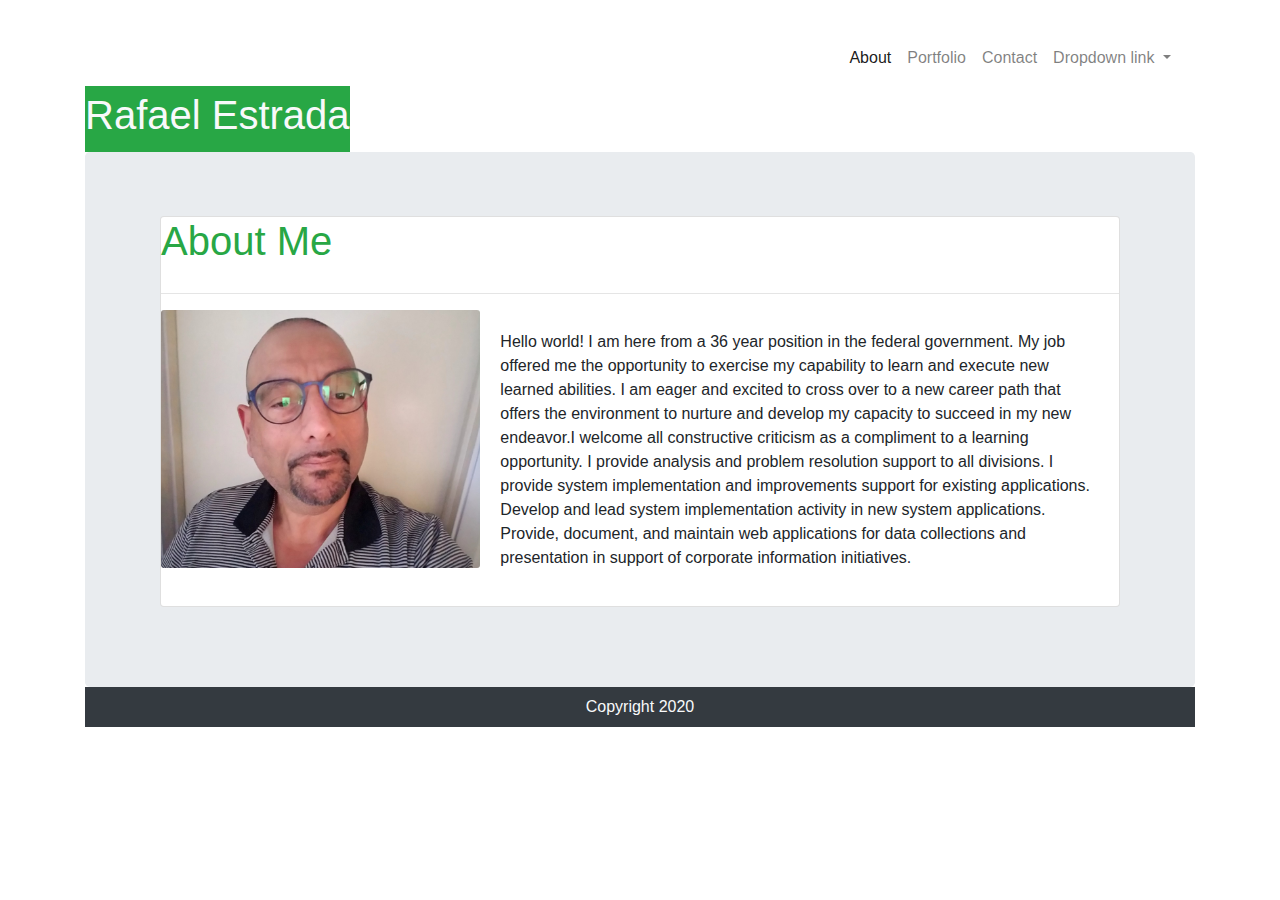
<file: index.html>
<!DOCTYPE html>
<html lang="en">
  <head>
    <!-- Required meta tags -->
    <meta charset="utf-8" />
    <meta
      name="viewport"
      content="width=device-width, initial-scale=1, shrink-to-fit=yes"
    />

    <!-- Bootstrap CSS -->
    <link
      rel="stylesheet"
      href="https://stackpath.bootstrapcdn.com/bootstrap/4.4.1/css/bootstrap.min.css"
      integrity="sha384-Vkoo8x4CGsO3+Hhxv8T/Q5PaXtkKtu6ug5TOeNV6gBiFeWPGFN9MuhOf23Q9Ifjh"
      crossorigin="anonymous"
    />
    <title>MyPortfolio</title>
  </head>
  <body>
    <div class="container" style="margin-top:30px">
      <nav class="navbar navbar-expand-lg navbar-light bg-transparent">
        <div class="collapse navbar-collapse" id="navbarNavDropdown">
          <button
            class="navbar-toggler"
            type="button"
            data-toggle="collapse"
            data-target="#navbarNavDropdown"
            aria-controls="navbarNavDropdown"
            aria-expanded="false"
            aria-label="Toggle navigation"
          >
            <span class="navbar-toggler-icon"></span>
          </button>
          <ul class="navbar-nav ml-auto ">
            <li class="nav-item active">
              <a class="nav-link" href="index.html"
                >About <span class="sr-only">(current)</span></a
              >
            </li>
            <li class="nav-item">
              <a class="nav-link" href="portfolio.html">Portfolio</a>
            </li>
            <li class="nav-item">
              <a class="nav-link" href="contact.html">Contact</a>
            </li>
            <li class="nav-item dropdown">
              <a
                class="nav-link dropdown-toggle"
                href="#"
                id="navbarDropdownMenuLink"
                role="button"
                data-toggle="dropdown"
                aria-haspopup="true"
                aria-expanded="false"
              >
                Dropdown link
              </a>
              <div
                class="dropdown-menu"
                aria-labelledby="navbarDropdownMenuLink"
              >
                <a class="dropdown-item" href="index.html">About</a>
                <a class="dropdown-item" href="portfolio.html">Portfolio</a>

                <a class="dropdown-item" href="contact.html">Contact</a>
              </div>
            </li>
          </ul>
        </div>
      </nav>
      <a class="navbar-brand bg-success text-light" href="#"
        ><h1>Rafael Estrada</h1></a
      >
      <div class="jumbotron mb-0 ">
        <div class="card mb-3 mx-auto " style="max-width: 960px;">
          <h1 class="card-title text-success">About Me</h1>
          <hr class="divider" />
          <div class="row no-gutters">
            <div class="col-md-4 ">
              <img src="assets\meglasses.jpg" class="card-img" alt="glasses" />
            </div>
            <div class="col-md-8 ">
              <div class="card-body">
                <p class="card-text">
                  Hello world! I am here from a 36 year position in the federal
                  government. My job offered me the opportunity to exercise my
                  capability to learn and execute new learned abilities. I am
                  eager and excited to cross over to a new career path that
                  offers the environment to nurture and develop my capacity to
                  succeed in my new endeavor.I welcome all constructive
                  criticism as a compliment to a learning opportunity. I provide
                  analysis and problem resolution support to all divisions. I
                  provide system implementation and improvements support for
                  existing applications. Develop and lead system implementation
                  activity in new system applications. Provide, document, and
                  maintain web applications for data collections and
                  presentation in support of corporate information initiatives.
                </p>
                <p class="card-text"><small class="text-muted"></small></p>
              </div>
            </div>
          </div>
        </div>
      </div>
    </div>
    <div class="container ">
      <div class="footer"></div>
      <div class="navbar  bg-dark text-light justify-content-center  ">
        Copyright 2020
      </div>
    </div>
    <!-- Optional JavaScript -->
    <!-- jQuery first, then Popper.js, then Bootstrap JS -->
    <script
      src="https://code.jquery.com/jquery-3.4.1.slim.min.js"
      integrity="sha384-J6qa4849blE2+poT4WnyKhv5vZF5SrPo0iEjwBvKU7imGFAV0wwj1yYfoRSJoZ+n"
      crossorigin="anonymous"
    ></script>
    <script
      src="https://cdn.jsdelivr.net/npm/popper.js@1.16.0/dist/umd/popper.min.js"
      integrity="sha384-Q6E9RHvbIyZFJoft+2mJbHaEWldlvI9IOYy5n3zV9zzTtmI3UksdQRVvoxMfooAo"
      crossorigin="anonymous"
    ></script>
    <script
      src="https://stackpath.bootstrapcdn.com/bootstrap/4.4.1/js/bootstrap.min.js"
      integrity="sha384-wfSDF2E50Y2D1uUdj0O3uMBJnjuUD4Ih7YwaYd1iqfktj0Uod8GCExl3Og8ifwB6"
      crossorigin="anonymous"
    ></script>
  </body>
</html>
</file>
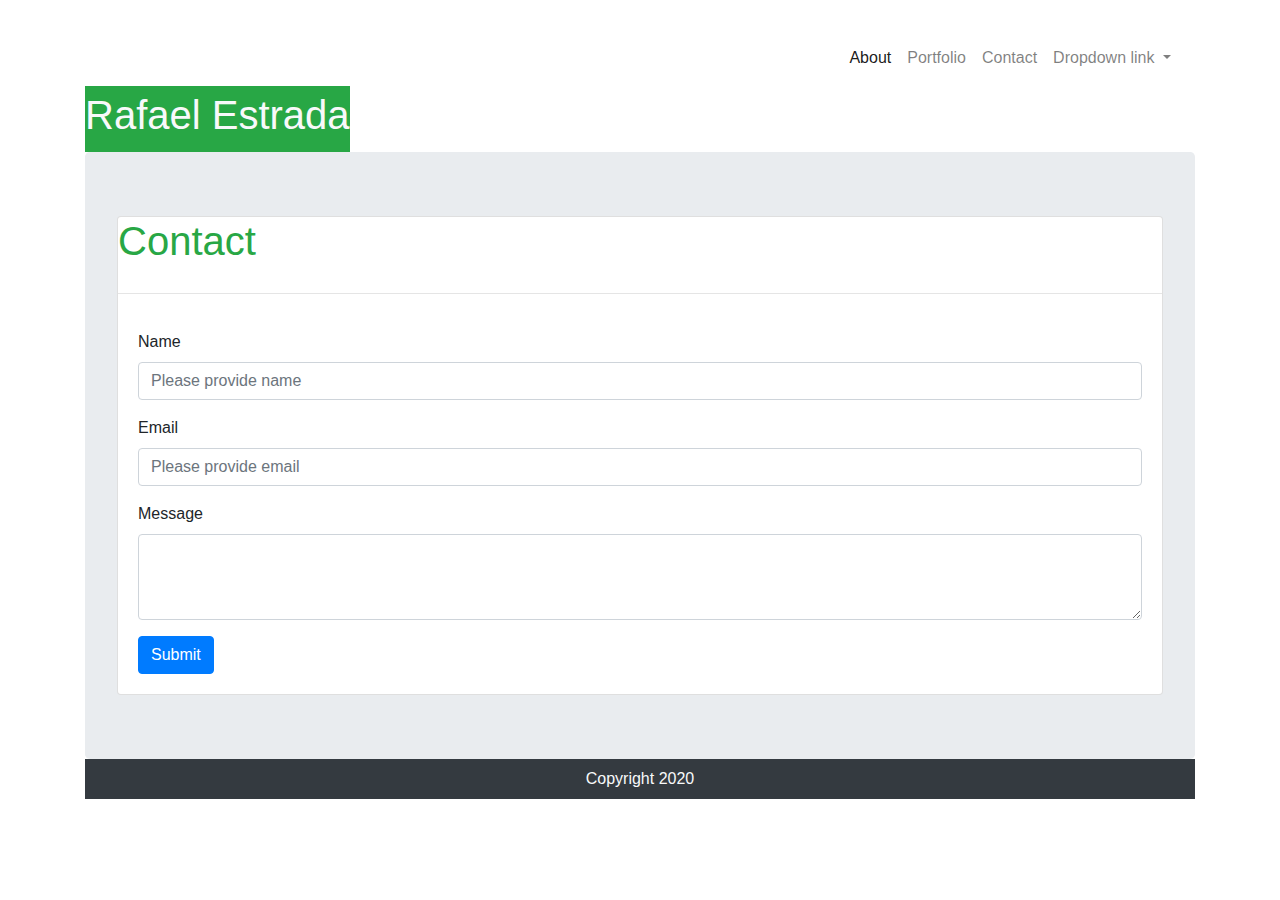
<file: contact.html>
<!DOCTYPE html>
<html lang="en">
<head>
    <meta charset="UTF-8">
    <meta name="viewport" content="width=device-width, initial-scale=1.0">
    <meta http-equiv="X-UA-Compatible" content="ie=edge">
    <link rel="stylesheet" href="https://stackpath.bootstrapcdn.com/bootstrap/4.4.1/css/bootstrap.min.css" integrity="sha384-Vkoo8x4CGsO3+Hhxv8T/Q5PaXtkKtu6ug5TOeNV6gBiFeWPGFN9MuhOf23Q9Ifjh" crossorigin="anonymous">
    <title>Contact</title>


</head>
<body>
 <div class="container"style="margin-top:30px">

    
    
      
      
      <nav class="navbar navbar-expand-lg navbar-light bg-transparent">
               
                <button class="navbar-toggler" type="button" data-toggle="collapse" data-target="#navbarNavDropdown" aria-controls="navbarNavDropdown" aria-expanded="false" aria-label="Toggle navigation">
                  <span class="navbar-toggler-icon"></span>
                </button>
                <div class="collapse navbar-collapse" id="navbarNavDropdown">
                  <ul class="navbar-nav ml-auto ">
                    <li class="nav-item active">
                      <a class="nav-link" href="index.html">About <span class="sr-only">(current)</span></a>
                    </li>
                    <li class="nav-item">
                      <a class="nav-link" href="portfolio.html">Portfolio</a>
                    </li>
                    <li class="nav-item">
                      <a class="nav-link" href="contact.html">Contact</a>
                    </li>
                    <li class="nav-item dropdown">
                      <a class="nav-link dropdown-toggle" href="#" id="navbarDropdownMenuLink" role="button" data-toggle="dropdown" aria-haspopup="true" aria-expanded="false">
                        Dropdown link
                      </a>
                      <div class="dropdown-menu" aria-labelledby="navbarDropdownMenuLink">
                        <a class="dropdown-item" href="index.html">About</a>
                        <a class="dropdown-item" href="portfolio.html">Portfolio</a>
                        <a class="dropdown-item" href="contact.html">Contact</a>
                      </div>
                    </li>
                  </ul>
                </div>
              </nav>
             
            </nav>
          
            <a class="navbar-brand bg-success text-light" href="#"><H1>Rafael Estrada</H1></a> 
                        
                        <div class="jumbotron mb-0">
                         
                          
                          
                          
                          
                          
                          <div class="card ">
                            <h1 class="card-title text-success" >Contact</h1> 

                            <hr class="divider">
                            <div class="card-body">
                                    <form>
                                        <div class="form-group">
                                          <label for="exampleFormControlInput1">Name</label>
                                          <input type="email" class="form-control" placeholder="Please provide name" id="exampleInputEmail1" aria-describedby="emailHelp">
                                          <small id="emailHelp" class="form-text text-muted"></small>
                                        </div>
                                        <div class="form-group">
                                          <label for="inputEmail4">Email</label>
                                          <input type="password" class="form-control" placeholder="Please provide email" id="exampleInputEmail4">
                                        </div>
                                        <div class="form-group my-form-group">
                                            <label for="exampleFormControlTextarea1">Message</label>
                                            <textarea class="form-control" id="exampleFormControlTextarea1" rows="3"></textarea>
                                          </div>
                                        
                                    </form>  
                                    <button type="submit" class="btn btn-primary">Submit</button>     
                                </div>      
                            </div>
                        </div>    
                        
                    </div>   
                    
                
                
                <script src="https://code.jquery.com/jquery-3.4.1.slim.min.js" integrity="sha384-J6qa4849blE2+poT4WnyKhv5vZF5SrPo0iEjwBvKU7imGFAV0wwj1yYfoRSJoZ+n" crossorigin="anonymous"></script>
    <script src="https://cdn.jsdelivr.net/npm/popper.js@1.16.0/dist/umd/popper.min.js" integrity="sha384-Q6E9RHvbIyZFJoft+2mJbHaEWldlvI9IOYy5n3zV9zzTtmI3UksdQRVvoxMfooAo" crossorigin="anonymous"></script>
    <script src="https://stackpath.bootstrapcdn.com/bootstrap/4.4.1/js/bootstrap.min.js" integrity="sha384-wfSDF2E50Y2D1uUdj0O3uMBJnjuUD4Ih7YwaYd1iqfktj0Uod8GCExl3Og8ifwB6" crossorigin="anonymous"></script>   
   <!-- Footer -->
   <div class="container ">
    <div class="row">
        <div class="col">
            </div>
    </div>
    <div class="footer">
  </div>
    

  <div class="navbar  bg-dark text-center text-light justify-content-center  ">Copyright 2020
      
      </div>
  </div>  
      
    </div>
  </div> 
</body>
</html>
</file>
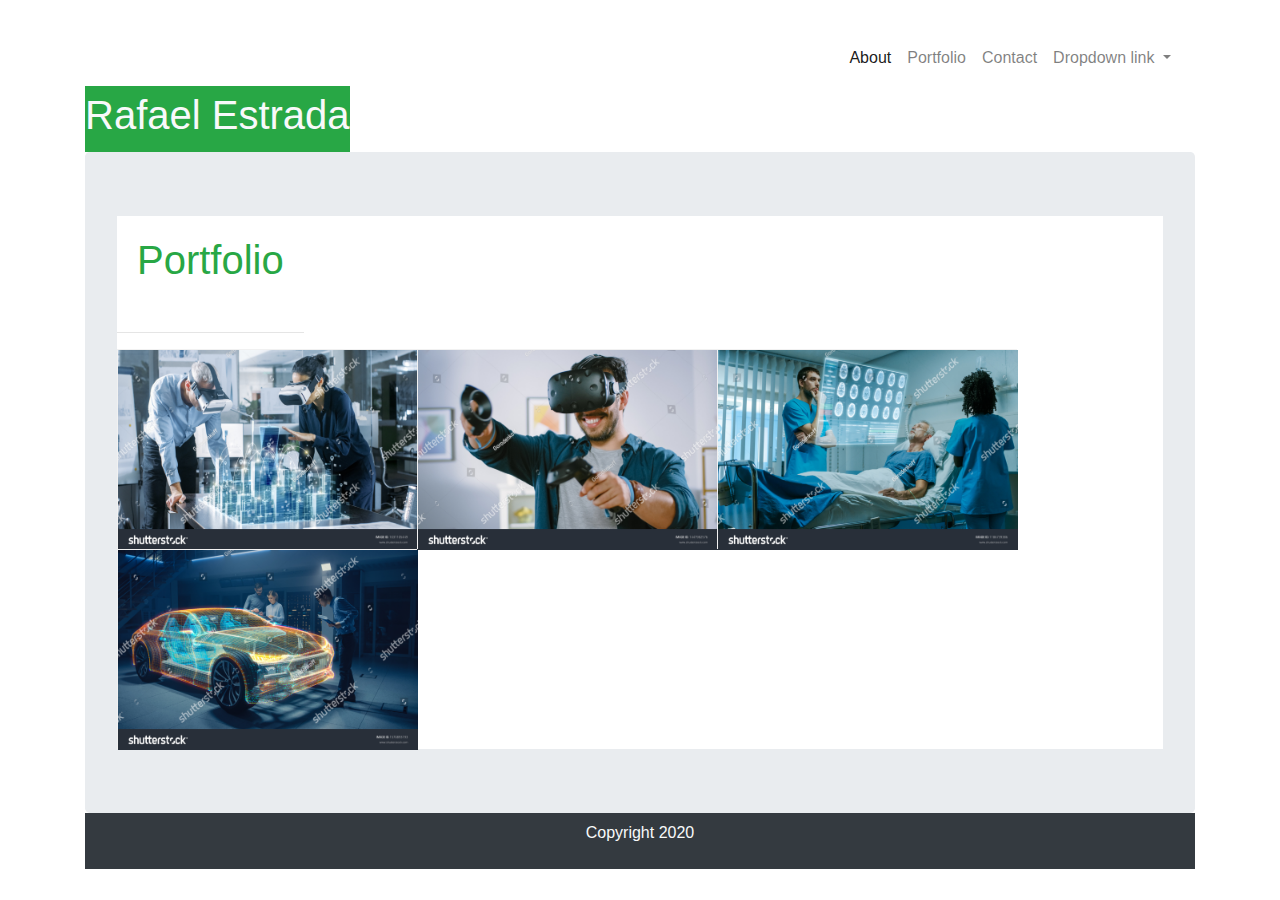
<file: portfolio.html>
<!DOCTYPE html>
<html lang="en">
  <head>
    <meta charset="UTF-8" />
    <meta name="viewport" content="width=device-width, initial-scale=1.0" />
    <meta http-equiv="X-UA-Compatible" content="ie=edge" />
    <title>Portfolio</title>
    <link rel="stylesheet" href="portfolio.css" />

    <link
      rel="stylesheet"
      href="https://stackpath.bootstrapcdn.com/bootstrap/4.4.1/css/bootstrap.min.css"
      integrity="sha384-Vkoo8x4CGsO3+Hhxv8T/Q5PaXtkKtu6ug5TOeNV6gBiFeWPGFN9MuhOf23Q9Ifjh"
      crossorigin="anonymous"
    />
  </head>
  <body>
  
<div class="container" style="margin-top:30px"> 
  <nav class="navbar navbar-expand-lg navbar-light bg-transparent">
   
    <button class="navbar-toggler" type="button" data-toggle="collapse" data-target="#navbarNavDropdown" aria-controls="navbarNavDropdown" aria-expanded="false" aria-label="Toggle navigation">
      <span class="navbar-toggler-icon"></span>
    </button>
    <div class="collapse navbar-collapse" id="navbarNavDropdown">
      <ul class="navbar-nav ml-auto ">
        <li class="nav-item active">
          <a class="nav-link" href="index.html">About <span class="sr-only">(current)</span></a>
        </li>
        <li class="nav-item">
          <a class="nav-link" href="portfolio.html">Portfolio</a>
        </li>
        <li class="nav-item">
          <a class="nav-link" href="contact.html">Contact</a>
        </li>
        <li class="nav-item dropdown">
          <a class="nav-link dropdown-toggle" href="#" id="navbarDropdownMenuLink" role="button" data-toggle="dropdown" aria-haspopup="true" aria-expanded="false">
            Dropdown link
          </a>
          <div class="dropdown-menu" aria-labelledby="navbarDropdownMenuLink">
            <a class="dropdown-item" href="index.html">About</a>
            <a class="dropdown-item" href="portfolio.html">Portfolio</a>
            <a class="dropdown-item" href="contact.html">Contact</a>
          </div>
        </li>
      </ul>
    </div>
  </nav>
 
  </nav>

  <a class="navbar-brand bg-success text-light" href="#"><h1>Rafael Estrada</h1></a>
 
  <div class="jumbotron mb-0">
     
    
    
    
    
    
    <div class="container">
      <div class="row">
       
        

        <div class="card border-0" >
          

          <div class="card-body">
            
            <h1 class="card-title text-success bg-transparent ">Portfolio</h1> </div>
            <hr class="divider">
          </div>


        
        <div class="col-md-12">
        </div>
        
        <div class="flip-card ">
          <div class="flip-card-inner">
            <div class="flip-card-front">

              <img src="assets\business1.jpg" alt="Avatar" style="width:300px;height:200px; ">
            </div>
            <div class="flip-card-back">
                <h1>Rafael Estrada</h1>
                <p>Full Stack Developer</p>
                <p>No Job Is Too Big</p>
              </div>
          </div>
        </div>
    <div class="flip-card ">
      <div class="flip-card-inner">
        <div class="flip-card-front">
          <img src="assets\business2.jpg" alt="Avatar" style="width:300px;height:200px;">
        </div>
        <div class="flip-card-back">
          <h1>Rafael Estrada</h1>
          <p>Full Stack Developer</p>
          <p>All Styles Rendered</p>
        </div>
      </div>
    </div>
    <div class="flip-card">
      <div class="flip-card-inner">
        <div class="flip-card-front">
          <img src="assets\business3.jpg" 

          alt="Avatar" style="width:300px;height:200px;">
          
        </div>
        <div class="flip-card-back">
          <h1>Rafael Estrada</h1>
          <p>Full Stack Developer</p>
          <p>Let Me Show You </p>
        </div>
      </div>
    </div>
    <div class="flip-card">
      <div class="flip-card-inner">
        <div class="flip-card-front">
          <img src="assets\business4.jpg" alt="Avatar" style="width:300px;height:200px;">
        </div>
        <div class="flip-card-back">
          <h1>Rafael Estrada</h1>
          <p>Full Stack Developer</p>
          <p>The World is Waiting</p>
        </div>
      </div>
    </div>
    
    
    
    
   

  
  
  </div>
    
   
   
        
    
 
  
  
            
          
            
    </div>       
              
  </div>
</div>
 
</div>


  
        

    <script
      src="https://code.jquery.com/jquery-3.4.1.slim.min.js"
      integrity="sha384-J6qa4849blE2+poT4WnyKhv5vZF5SrPo0iEjwBvKU7imGFAV0wwj1yYfoRSJoZ+n"
      crossorigin="anonymous"
    ></script>
    <script
      src="https://cdn.jsdelivr.net/npm/popper.js@1.16.0/dist/umd/popper.min.js"
      integrity="sha384-Q6E9RHvbIyZFJoft+2mJbHaEWldlvI9IOYy5n3zV9zzTtmI3UksdQRVvoxMfooAo"
      crossorigin="anonymous"
    ></script>
    <script
      src="https://stackpath.bootstrapcdn.com/bootstrap/4.4.1/js/bootstrap.min.js"
      integrity="sha384-wfSDF2E50Y2D1uUdj0O3uMBJnjuUD4Ih7YwaYd1iqfktj0Uod8GCExl3Og8ifwB6"
      crossorigin="anonymous"
    ></script>

     <!-- Footer -->
     <div class="container ">
      <div class="footer">
    </div>
      
 
    <div class=" navbar bg-dark  text-light justify-content-center  ">
        <p>Copyright 2020<p>
     
        </div>
      
        
      </div>
    </div>
  </body>
</html>
</file>
<file: portfolio.css>
body{
    margin-top: 30px;
}

 
 
    

.flip-card {
    background-color:white;
    width: 300px;
    height: 200px;
    border: 1px solid #f1f1f1;
    perspective: 1000px;
    
  
    /* Remove this if you don't want the 3D effect */
  }
  
  /* This container is needed to position the front and back side */
  .flip-card-inner {
    position: relative;
    width: 100%;
    height: 100%;
    text-align: center;
    transition: transform 0.8s;
    transform-style: preserve-3d;
  }
  
  /* Do an horizontal flip when you move the mouse over the flip box container */
  .flip-card:hover .flip-card-inner {
    transform: rotateY(180deg);
  }
  
  /* Position the front and back side */
  .flip-card-front, .flip-card-back {
    position: absolute;
    width: 100%;
    height: 100%;
    backface-visibility: hidden;
  }
  
  /* Style the front side (fallback if image is missing) */
  .flip-card-front {
    background-color:white;
    color: black;
  }
  
  /* Style the back side */
  .flip-card-back {
    background-color: dodgerblue;
    color: white;
    transform: rotateY(180deg);
  }
  button {
    border: none;
    outline: 0;
    display: inline-block;
    padding: 8px;
    color: white;
    background-color: #000;
    text-align: center;
    cursor: pointer;
    width: 100%;
    font-size: 18px;
  }
}

button:hover, a:hover {
  opacity: 0.7;
}
.row{
  background-color: white;
}
 
 p{
   text-align: center;
 }
</file>
